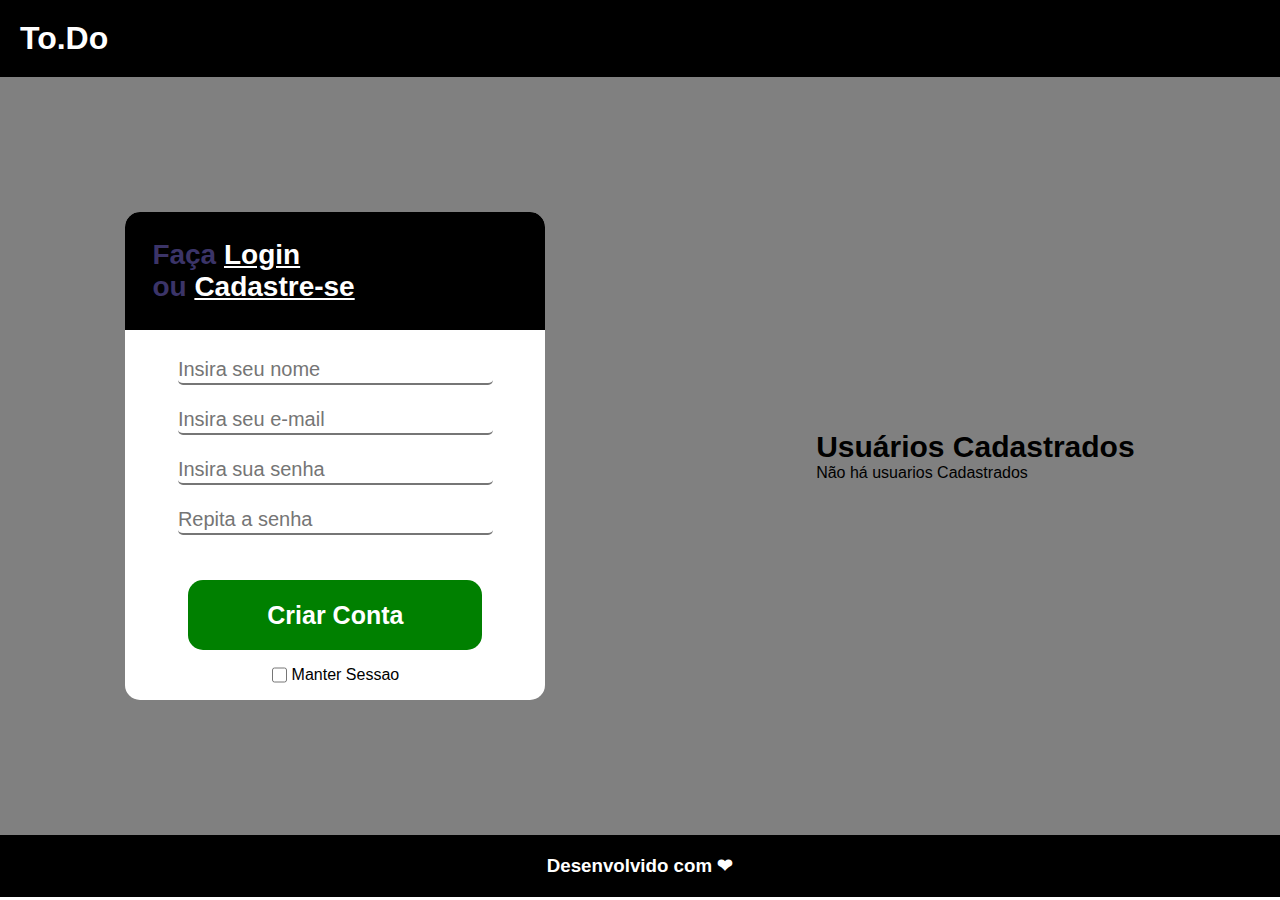
<file: index.html>
<!--Página de login-->
<!DOCTYPE html>
<html lang="pt-br">

<head>
    <meta charset="UTF-8">
    <meta http-equiv="X-UA-Compatible" content="IE=edge">
    <meta name="viewport" content="width=device-width, initial-scale=1.0">
    <link rel="stylesheet" href="./assets/css/index.css">
    <title>To.Do - Login</title>
    <script>
        //função responsavel por ações dos botões de Usuários Cadastrados
        function acoes(n) {
            //armazena os imputs
            let Anome = document.getElementById("nome")
            let Aemail = document.getElementById("email");
            let Asenha = document.getElementById("senha");
            let Acsenha = document.getElementById("csenha");
            let btnEnviar = document.getElementById("enviar");
            let btnLogin = document.getElementById("login");
            //baixa o storage stringficado e converte pra js
            cadastradosStr = localStorage.getItem("@CADASTRADOS");
            cadastradosJSON = JSON.parse(cadastradosStr);
            // se usuario clicou em logar
            if (clique[1] == 'l') {
                //coloca o email no input
                Aemail.value = cadastradosJSON.email[n];
                //da o foco nele
                Asenha.focus();
                //mostra somente os imputs e botoes necessarios para fazer login
                document.querySelector("h3").innerHTML="Faça <a href=\"#\" id=\"lnkLogin\">Login</a><br> ou <a href=\"#\" id=\"lnkCadastrar\">Cadastre-se</a>"                
                Anome.style.display = "none";
                Acsenha.style.display = "none";
                btnEnviar.style.display = "none";
                btnLogin.style.display = "initial";
                Aemail.style.display ="initial";
            }

            //se o clique for no botão de apagar
            if (clique[1] == 'd') {
                //Mostra somente os inputs de login
                document.getElementById("nome").style.display = "none";
                document.getElementById("csenha").style.display = "none";
                document.getElementById("enviar").style.display = "none";
                document.getElementById("login").style.display = "none";
                document.getElementById("email").style.display = "none"; 
                document.getElementById("manter").style.display = "none";
                document.querySelector("label").style.display = "none";
                document.querySelector("h3").innerHTML="<p style=\"color\:red\">Digite a senha de "+cadastradosJSON.nome[n]+" para apagar:</p>"
                //checa se a senha confere
                if (cadastradosJSON.senha[n] == senha.value) {
                    //pede uma confirmação do usuario
                    let confirma = window.confirm('Deseja realmente excluir ' + cadastradosJSON.nome[n] + '? Todos os To.Do\'s serão perdidos!');
                    //se usuario confirmar a exclusao
                    if (confirma == true) {
                        //exlui de acordo com o indice
                        cadastradosJSON.nome.splice(n, 1);
                        cadastradosJSON.email.splice(n, 1);
                        cadastradosJSON.senha.splice(n, 1);
                        cadastradosJSON.logado.splice(n, 1);
                        //sobe a storage atualizada
                        cadastradosStr = JSON.stringify(cadastradosJSON);
                        localStorage.setItem("@CADASTRADOS", cadastradosStr);
                        localStorage.setItem("@NOME", "");
                        localStorage.setItem("@EMAIL", "");
                        sessionStorage.setItem("@LOGADO", "");
                        window.location.reload();
                    }else{
                        window.location.reload();
                    }
                }else if(senha.value==""){
                    alert("Digite a senha!");
                    senha.focus();
                }else{
                    alert("Senha não confere!")
                    senha.value="";
                    senha.focus();
                }
            }
        }
    </script>
</head>

<body>
    <header>
        <h1>To.Do</h1>
    </header>
    <main>
        <form action="" class="formLogin">
            <h3>Faça <a href="#" id="lnkLogin">Login</a><br> ou <a href="#" id="lnkCadastrar">Cadastre-se</a> </h3>
            <input type="text" name="nome" id="nome" placeholder="Insira seu nome">
            <input type="email" name="email" id="email" placeholder="Insira seu e-mail">
            <input type="password" name="senha" id="senha" placeholder="Insira sua senha">
            <input type="password" name="csenha" id="csenha" placeholder="Repita a senha">

            <button type="button" id="enviar">Criar Conta</button>
            <button type="button" id="login">Login</button>
            <div class="divManter">
                <input type="checkbox" name="manter" id="manter">
                <label for="manter">Manter Sessao</label>
            </div>    
        </form>

        <div id="logados" class="logados">

            <h2>Usuários Cadastrados</h2>
            <p id="padrao">Não há usuarios Cadastrados</p>

        </div>
    </main>
    <footer>
        <h3>Desenvolvido com &#10084;</h3>
    </footer>
    <script src="./assets/js/index.js" type="module"></script>
</body>

</html>
</file>
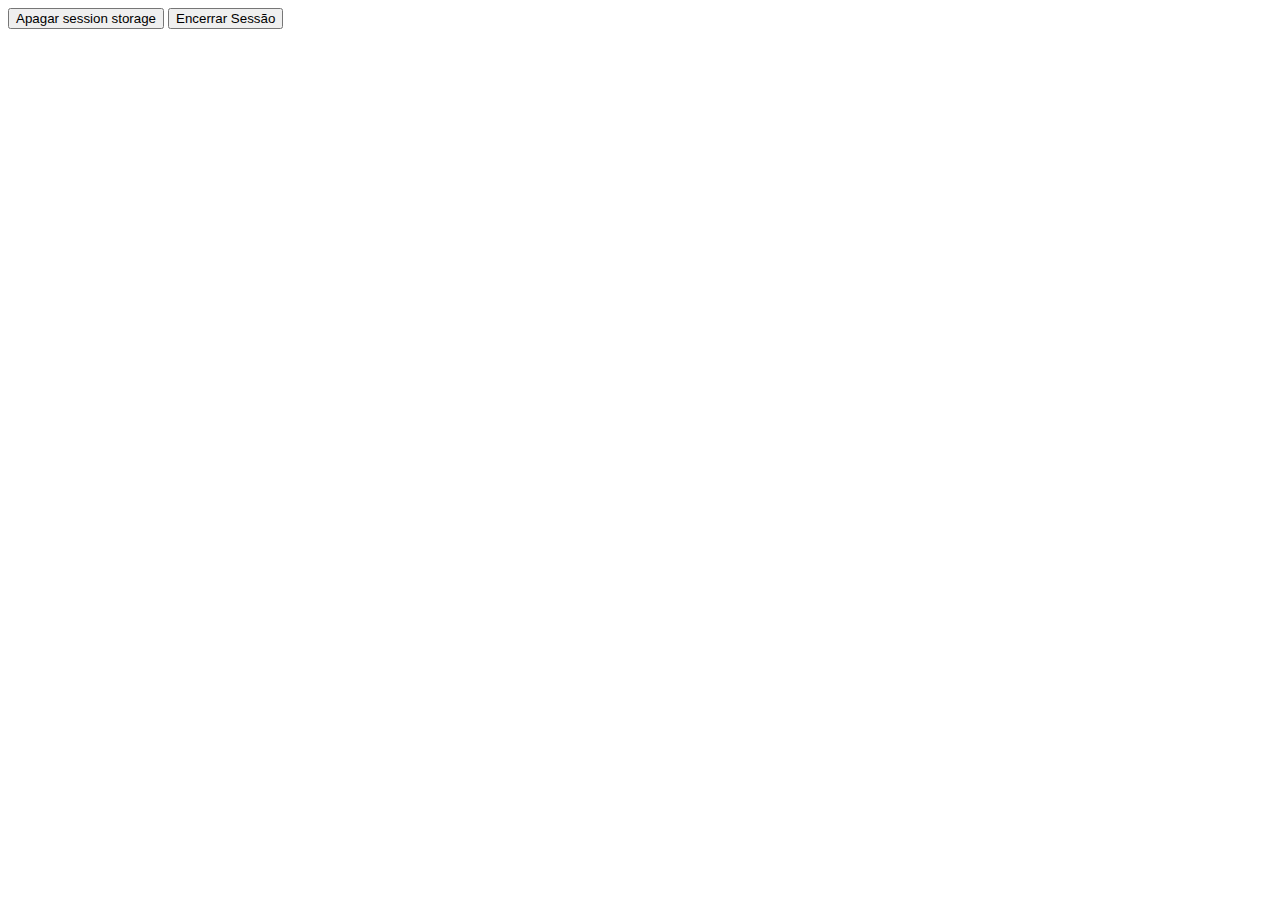
<file: todo.html>
<!DOCTYPE html>
<html lang="pt-br">
<head>
    <meta charset="UTF-8">
    <meta http-equiv="X-UA-Compatible" content="IE=edge">
    <meta name="viewport" content="width=device-width, initial-scale=1.0">
    <title>To.Do</title>
    <script>
        document.title = `To.Do - ${localStorage.getItem("@NOME")}`
        //apagar session storage
        function apagar(){
        localStorage.removeItem("@NOME");
        localStorage.removeItem("@EMAIL");
        localStorage.removeItem("@CADASTRADOS");
        localStorage.removeItem("@MANTER");
        sessionStorage.removeItem("@LOGADO");
        window.location.href = "./"
        }
        function encerraSessao(){
            sessionStorage.setItem("@LOGADO",0);
            localStorage.setItem("@MANTER",0);
            localStorage.setItem("@NOME","");
            localStorage.setItem("@EMAIL","");
            window.location.href = "./"
        }
    </script>
</head>
<body>
    <button id="apagar" onclick="apagar();">Apagar session storage</button>
    <button id="encerrarSessao" onclick="encerraSessao();">Encerrar Sessão</button>
</body>
</html>
</file>
<file: assets/css/index.css>
*{
    font-family: sans-serif;
    margin:0;
    padding: 0;
    box-sizing: border-box;
    
    
}
/*Estilos do onload*/
#login{
    display: none;
}

/*estilos do header*/
header{
    background-color: black;
    color: white;
    padding: 20px;
}
/*estilos do main*/
main{
    display: flex;
    justify-content: space-around;
    align-items: center;
    min-width: 100%;
    min-height: calc(100vh - 142px);
    background-color: gray;
}

/*estilos do form de login*/
.formLogin{
    display: flex;
    flex-direction: column;
    align-items: center;
    align-content: center;
    border-style: solid;
    border-radius: 15px;
    padding: 0px 0px 10px 0px;
    width: 420px;
    max-height: 530px;
    background-color: white;
    border-style: none;
    
}
.formLogin>h3{
    text-align:left;
    padding:27px;
    width: 420px;
    font-size: 28px;
    color: rgb(59, 52, 104);
    background-color: black;
    margin-bottom: 25px;
    border-top-left-radius: 15px;
    border-top-right-radius: 15px;
    font-weight: 700;
    
}

.formLogin>h3>a{
    color: white;
    font-weight: 750;
}

.formLogin>button,.formLogin>button:last-of-type{
    
    border-radius: 15px;
    border-style: none;
    width: 70%;
    min-height: 70px;
    background-color: green;
    color: white;
    font-weight: 700;
    font-size: 25px;
    margin-top: 25px;
}

input{
    margin-bottom: 20px;
    width: 75%;
    min-height: 30px;
    font-size: 20px;
    border-style: none;
    border-bottom-style: solid;
    background-color: white;
    border-radius: 5px;
}
input:focus{
    outline: none;
}
.divManter{
    margin-top: 10px;
    display: flex;
    align-items: center;
}
.divManter>input{
    border-style: initial;
    margin: 0 5px 0 0;
    width: 15px;
    
}

/*Estilos da sessão "Usuarios Cadastrados"*/
.logados{
    background-color: white;
    padding:20px ;
    border-radius: 15px;
    background-color: gray;
}
.logados>h2{
    text-align: justify;
    font-size: 30px;
}
.users{
    display: flex;
    align-content: center;
    align-items: center;
    padding:0 26px 0 0;
    margin-top: 20px;
    background-color: white;
    border-style: solid;
    border-radius: 20px;
    
    
}

.a{
    display: flex;
    justify-content: center;
    align-items: center;
    justify-content: center;
    background-color: rgb(59, 52, 104);
    border-style: none;
    border-top-left-radius: 15px;
    border-bottom-left-radius: 15px;
    
    
}

.letra{
    font-family:monospace;
    
}

.inicial{
    
    display: inline;
    font-size: 40px;
    
    color: white;
    padding: 18px 30px;
    border-style: none;
    border-right-style: bold;
    border-color: black;
    text-decoration: none;
    border-top-left-radius: 15px;
    
    
}
.b{
    display: flex;
    flex-direction: column;
    justify-content: space-between;
    
}
.nome{
    font-size: 25px;
}

.email{
    text-align: left;
}
.nome, .email{
    margin-left: 5px;
}
.c{
    display: flex;
    align-items: center;
    justify-content: space-between;
    
}

.c>button{
    margin-left: 0px;
    background-color: rgb(59, 52, 104);
    color: white;
    border-style: none;
    padding: 4px;
    border-radius: 10px;
}

.c>.del{
    background-color: black;
}

.indice{
    color: white;
}

/*estilos do footer*/
footer{
    padding: 20px;
    text-align: center;
    background-color: black;
    color: white;
}
</file>
